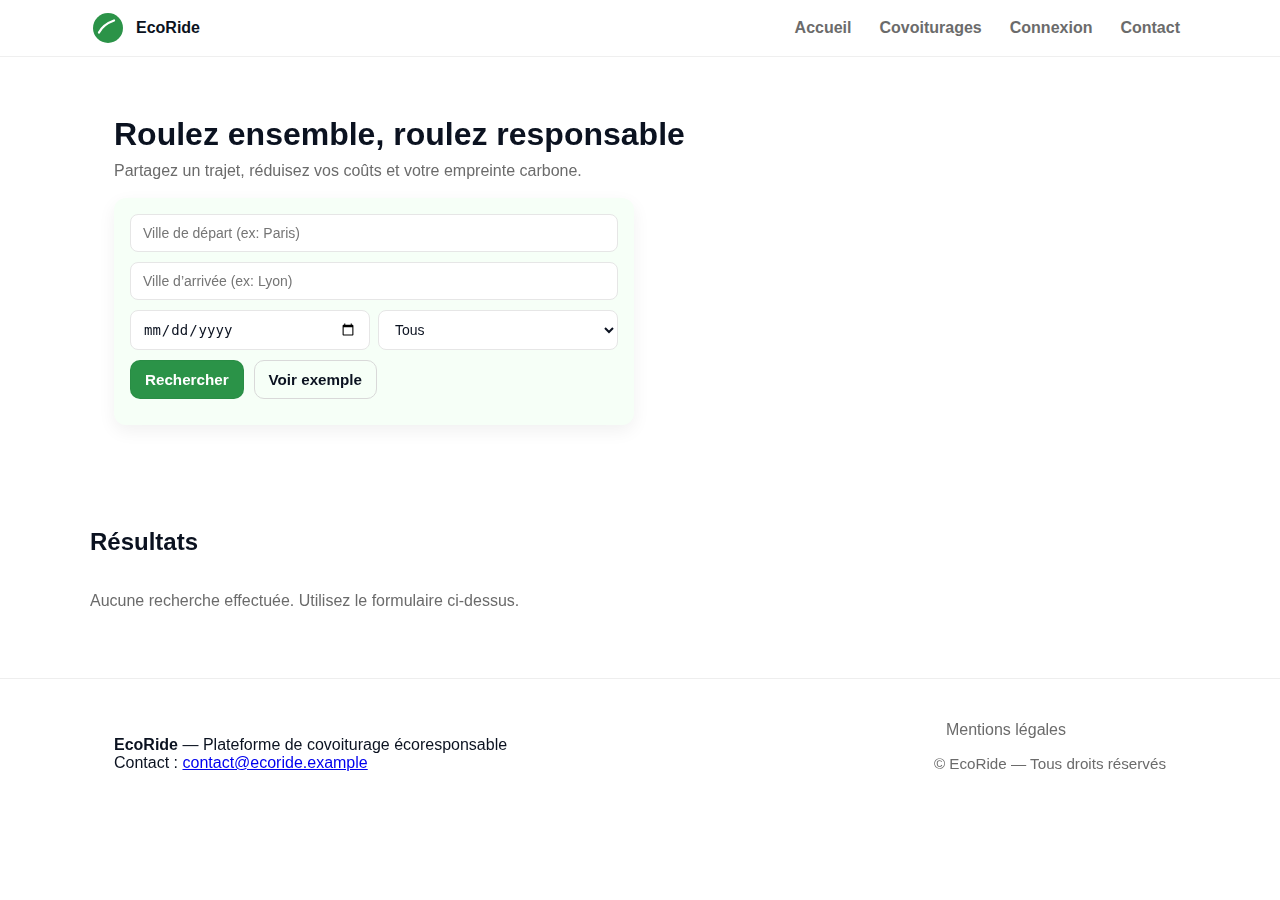
<file: index.html>
<!DOCTYPE html>
<html lang="fr">
<head>
  <meta charset="UTF-8">
  <meta name="viewport" content="width=device-width, initial-scale=1.0">
  <meta name="description" content="EcoRide — Plateforme de covoiturage écologique. Trouvez, réservez et partagez vos trajets responsables.">
  <title>EcoRide — Page d’accueil</title>
  <link rel="stylesheet" href="css/style.css">
  <script src="js/main.js" defer></script>
</head>
<body>
  <header class="site-header">
    <div class="container header-inner">
      <a class="brand" href="index.html">
        <!-- Logo inline SVG -->
        <svg width="36" height="36" viewBox="0 0 24 24" aria-hidden="true" focusable="false">
          <circle cx="12" cy="12" r="10" fill="#2b9348"></circle>
          <path d="M6 15c1.5-3 4.5-6 10-8" stroke="#fff" stroke-width="1.5" fill="none" stroke-linecap="round"></path>
        </svg>
        <span>EcoRide</span>
      </a>
      <nav class="main-nav" aria-label="Navigation principale">
        <a href="index.html">Accueil</a>
        <a href="#trips">Covoiturages</a>
        <a href="login.html">Connexion</a>
        <a href="#contact">Contact</a>
      </nav>
    </div>
  </header>

  <main>
    <!-- Hero section -->
    <section class="hero">
      <div class="container hero-inner">
        <div class="hero-copy">
          <h1>Roulez ensemble, roulez responsable</h1>
          <p class="lead">Partagez un trajet, réduisez vos coûts et votre empreinte carbone.</p>

          <!-- Formulaire de recherche -->
          <form id="searchForm" class="search-card" aria-label="Formulaire de recherche de covoiturage">
            <div class="row">
              <label for="from" class="sr-only">Ville de départ</label>
              <input id="from" name="from" type="text" placeholder="Ville de départ (ex: Paris)" required>
            </div>
            <div class="row">
              <label for="to" class="sr-only">Ville d’arrivée</label>
              <input id="to" name="to" type="text" placeholder="Ville d’arrivée (ex: Lyon)" required>
            </div>
            <div class="row small">
              <label for="date" class="sr-only">Date du trajet</label>
              <input id="date" name="date" type="date">
              <label for="ecoFilter" class="sr-only">Filtrer par type de trajet</label>
              <select id="ecoFilter" name="ecoFilter">
                <option value="any">Tous</option>
                <option value="eco">Écologique seulement</option>
              </select>
            </div>
            <div class="row actions">
              <button type="submit" class="btn primary">Rechercher</button>
              <button id="demoBtn" type="button" class="btn outline">Voir exemple</button>
            </div>
          </form>
        </div>
      </div>
    </section>

    <!-- Résultats -->
    <section id="trips" class="container results">
      <h2>Résultats</h2>
      <div id="resultsList" class="results-list" aria-live="polite">
        <p class="muted">Aucune recherche effectuée. Utilisez le formulaire ci-dessus.</p>
      </div>
    </section>
  </main>

  <!-- Footer -->
  <footer id="contact" class="site-footer">
    <div class="container footer-inner">
      <div class="footer-left">
        <p><strong>EcoRide</strong> — Plateforme de covoiturage écoresponsable</p>
        <p>Contact : <a href="mailto:contact@ecoride.example">contact@ecoride.example</a></p>
      </div>
      <div class="footer-right">
        <nav>
          <a href="/legal.html">Mentions légales</a>
        </nav>
        <p class="small muted">© <span id="year"></span> EcoRide — Tous droits réservés</p>
      </div>
    </div>
  </footer>
</body>
</html>
</file>
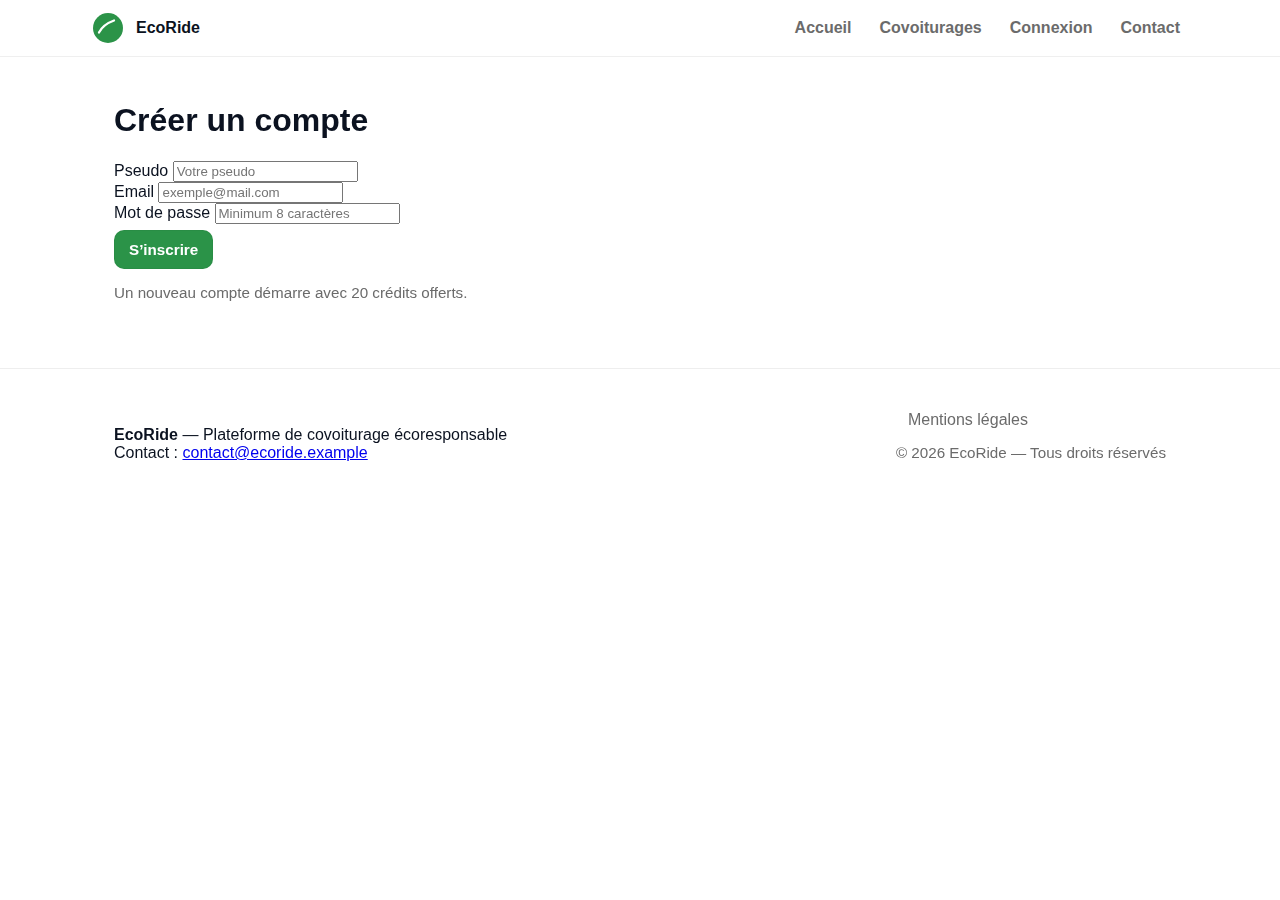
<file: signup.html>
<!DOCTYPE html>
<html lang="fr">
<head>
  <meta charset="UTF-8">
  <meta name="viewport" content="width=device-width, initial-scale=1.0">
  <meta name="description" content="EcoRide — Créer un compte utilisateur et rejoindre le covoiturage écologique">
  <title>EcoRide — Créer un compte</title>
  <link rel="stylesheet" href="css/style.css">
  <script src="js/signup.js" defer></script>
</head>
<body>
  <!-- Header -->
  <header class="site-header">
    <div class="container header-inner">
      <a class="brand" href="index.html">
        <svg width="36" height="36" viewBox="0 0 24 24" aria-hidden="true" focusable="false">
          <circle cx="12" cy="12" r="10" fill="#2b9348"></circle>
          <path d="M6 15c1.5-3 4.5-6 10-8" stroke="#fff" stroke-width="1.5" fill="none" stroke-linecap="round"></path>
        </svg>
        <span>EcoRide</span>
      </a>
      <nav class="main-nav" aria-label="Navigation principale">
        <a href="index.html">Accueil</a>
        <a href="trips.html">Covoiturages</a>
        <a href="login.html">Connexion</a>
        <a href="#contact">Contact</a>
      </nav>
    </div>
  </header>

  <!-- Main content -->
  <main class="container" aria-label="Formulaire de création de compte">
    <h1>Créer un compte</h1>
    <form id="signupForm" class="card" aria-label="Formulaire d’inscription">
      <div class="row">
        <label for="pseudo">Pseudo</label>
        <input id="pseudo" name="pseudo" type="text" required placeholder="Votre pseudo">
      </div>
      <div class="row">
        <label for="email">Email</label>
        <input id="email" name="email" type="email" required placeholder="exemple@mail.com">
      </div>
      <div class="row">
        <label for="password">Mot de passe</label>
        <input id="password" name="password" type="password" required minlength="8" placeholder="Minimum 8 caractères">
      </div>
      <div class="row actions">
        <button type="submit" class="btn primary">S’inscrire</button>
      </div>
      <p class="small muted">Un nouveau compte démarre avec 20 crédits offerts.</p>
    </form>
  </main>

  <!-- Footer -->
  <footer id="contact" class="site-footer">
    <div class="container footer-inner">
      <div class="footer-left">
        <p><strong>EcoRide</strong> — Plateforme de covoiturage écoresponsable</p>
        <p>Contact : <a href="mailto:contact@ecoride.example">contact@ecoride.example</a></p>
      </div>
      <div class="footer-right">
        <nav>
          <a href="/legal.html">Mentions légales</a>
        </nav>
        <p class="small muted">© <span id="year"></span> EcoRide — Tous droits réservés</p>
      </div>
    </div>
  </footer>
</body>
</html>
</file>
<file: css/style.css>
:root {
  --bg: #ffffff;
  --text: #0b1220;
  --muted: #6b6b6b;
  --accent: #2b9348;
  --accent-2: #88c999;
  --card: #f6fff7;
  --max-width: 1100px;
  --radius: 12px;
  --gap: 18px;
  --shadow: 0 6px 18px rgba(15,20,25,0.06);
  --focus-ring: 3px;
  font-family: Inter, "Segoe UI", Roboto, "Helvetica Neue", Arial, sans-serif;
  color-scheme: light;
}

/* Base */
* { box-sizing: border-box; }
html, body {
  height: 100%;
  margin: 0;
  padding: 0;
  background: var(--bg);
  color: var(--text);
  -webkit-font-smoothing: antialiased;
  -moz-osx-font-smoothing: grayscale;
}
.container {
  max-width: var(--max-width);
  margin: 0 auto;
  padding: 24px;
}

/* Utilities */
.sr-only {
  position: absolute !important;
  width: 1px;
  height: 1px;
  padding: 0;
  margin: -1px;
  overflow: hidden;
  clip: rect(0 0 0 0);
  white-space: nowrap;
  border: 0;
}
.muted { color: var(--muted); }
.small { font-size: 0.95rem; }

/* Header */
.site-header {
  background: #fff;
  border-bottom: 1px solid #efefef;
  position: sticky;
  top: 0;
  z-index: 60;
  backdrop-filter: saturate(120%) blur(4px);
}
.header-inner {
  display: flex;
  align-items: center;
  justify-content: space-between;
  gap: var(--gap);
  padding: 10px 0;
}
.brand {
  display: flex;
  gap: 10px;
  align-items: center;
  text-decoration: none;
  color: inherit;
  font-weight: 700;
}
.brand svg { display: block; border-radius: 6px; }
.main-nav {
  display: flex;
  align-items: center;
  gap: 8px;
}
.main-nav a {
  text-decoration: none;
  color: var(--muted);
  font-weight: 600;
  padding: 8px 10px;
  border-radius: 8px;
}
.main-nav a:hover,
.main-nav a:focus {
  color: var(--accent);
  outline: none;
  box-shadow: 0 0 0 var(--focus-ring) rgba(43,147,72,0.10);
}

/* Hero */
.hero { padding: 36px 0; }
.hero-inner {
  display: grid;
  grid-template-columns: 1fr 420px;
  gap: 32px;
  align-items: center;
}
.hero-copy h1 {
  font-size: 2rem;
  margin: 0 0 10px;
  line-height: 1.08;
}
.lead {
  margin: 0 0 18px;
  color: var(--muted);
  font-size: 1rem;
}

/* Search card */
.search-card {
  background: var(--card);
  padding: 16px;
  border-radius: var(--radius);
  box-shadow: var(--shadow);
  max-width: 520px;
  width: 100%;
}
.search-card .row {
  display: flex;
  gap: 10px;
  margin-bottom: 10px;
  align-items: center;
}
.search-card .small { gap: 8px; }
.search-card input[type="text"],
.search-card input[type="date"],
.search-card select,
.search-card input[type="email"] {
  flex: 1;
  padding: 10px 12px;
  border-radius: 8px;
  border: 1px solid #e6e6e6;
  font-size: 14px;
  background: #fff;
  color: var(--text);
}
.search-card input:focus,
.search-card select:focus {
  outline: none;
  box-shadow: 0 0 0 var(--focus-ring) rgba(43,147,72,0.12);
  border-color: var(--accent);
}

/* Actions row inside search card */
.actions {
  display: flex;
  gap: 10px;
  align-items: center;
  margin-top: 6px;
}

/* Buttons */
.btn {
  padding: 10px 14px;
  border-radius: 10px;
  border: 1px solid transparent;
  background: transparent;
  cursor: pointer;
  font-weight: 700;
  font-size: 0.95rem;
}
.btn:focus {
  outline: none;
  box-shadow: 0 0 0 var(--focus-ring) rgba(43,147,72,0.14);
}
.btn.primary {
  background: var(--accent);
  color: #ffffff;
  border-color: rgba(0,0,0,0.04);
}
.btn.outline {
  border-color: #d9d9d9;
  background: transparent;
  color: var(--text);
}

/* Results */
.results { padding: 24px 0; }
.results-list {
  display: grid;
  gap: 12px;
  margin-top: 12px;
}
.result-card {
  display: flex;
  gap: 14px;
  padding: 12px;
  border-radius: 10px;
  background: #fff;
  align-items: center;
  box-shadow: 0 6px 14px rgba(10,15,20,0.04);
}
.result-card img.avatar {
  width: 56px;
  height: 56px;
  border-radius: 50%;
  object-fit: cover;
}
.result-card .meta {
  flex: 1;
  min-width: 0;
}
.result-card h4 {
  margin: 0 0 6px;
  font-size: 1.05rem;
}
.tag {
  display: inline-block;
  padding: 4px 8px;
  border-radius: 999px;
  background: var(--accent-2);
  color: #064119;
  font-weight: 700;
  font-size: 12px;
  margin-left: 8px;
}

/* CTA / Newsletter */
.cta-card {
  display: flex;
  flex-direction: column;
  gap: 12px;
  padding: 16px;
  background: #fff;
  border-radius: 12px;
  box-shadow: var(--shadow);
  align-items: flex-start;
}
.newsletter {
  display: flex;
  gap: 8px;
  width: 100%;
}
.newsletter input {
  flex: 1;
  padding: 10px;
  border-radius: 8px;
  border: 1px solid #eee;
}

/* Footer */
.site-footer {
  border-top: 1px solid #eee;
  padding: 18px 0;
  background: #fff;
  margin-top: 28px;
}
.footer-inner {
  display: flex;
  justify-content: space-between;
  align-items: center;
  gap: 10px;
  flex-wrap: wrap;
}
.footer-left p { margin: 0; }
.footer-right nav a {
  margin-left: 12px;
  text-decoration: none;
  color: var(--muted);
}

/* Accessibility & reduced motion */
a, .btn { -webkit-font-smoothing: antialiased; }
@media (prefers-reduced-motion: reduce) {
  * { transition: none !important; animation: none !important; }
}

/* Responsive adjustments */
@media (max-width: 900px) {
  .hero-inner { grid-template-columns: 1fr; gap: 20px; }
  .footer-inner { flex-direction: column; align-items: flex-start; }
  .main-nav { gap: 6px; flex-wrap: wrap; }
}

/* Spacing utilities */
.mt-6 { margin-top: 6px; }
.mt-12 { margin-top: 12px; }
.p-12 { padding: 12px; }
</file>
